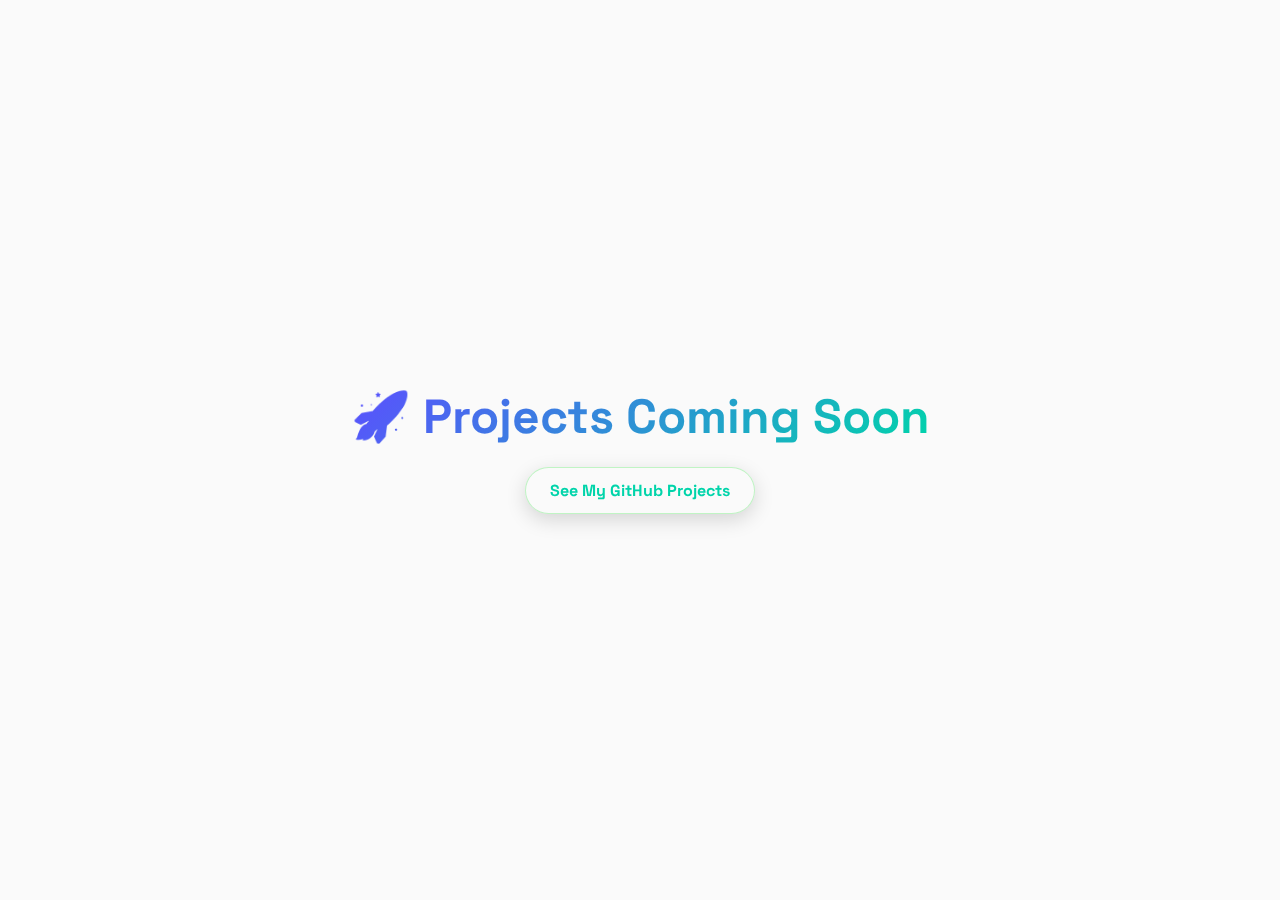
<file: project.html>
<!DOCTYPE html>
<html lang="en">
<head>
  <meta charset="UTF-8">
  <meta name="viewport" content="width=device-width, initial-scale=1.0">
  <title>Projects – Coming Soon</title>
  <link rel="stylesheet" href="style.css">
  <style>
    body {
      display: flex;
      justify-content: center;
      align-items: center;
      height: 100vh;
      background: #fafafa;
      font-family: 'Space Grotesk', sans-serif;
      margin: 0;

      cursor: auto !important;
    }

    .coming-soon {
      text-align: center;
    }

    .coming-soon h1 {
      font-size: 3rem;
      font-weight: 700;
      background: linear-gradient(135deg, var(--accent), var(--success));
      -webkit-background-clip: text;
      -webkit-text-fill-color: transparent;
      margin-bottom: 20px;
    }

    .btn {
      display: inline-block;
      padding: 12px 24px;
      border-radius: 28px;
      background: rgba(255, 255, 255, 0.12);
      color: var(--success);
      font-weight: 700;
      text-decoration: none;
      box-shadow: 0 6px 20px rgba(0, 0, 0, 0.15);
      backdrop-filter: blur(10px);
      border: 1px solid rgba(19, 223, 36, 0.253);
      transition: all 0.25s ease;
    }

    .btn:hover {
      transform: translateY(-3px) scale(1.03);
      background: rgba(255, 255, 255, 0.35);
      border: 2px solid var(--success);
      color: var(--accent);
    }
  </style>
</head>
<body>
  <div class="coming-soon">
    <h1>🚀 Projects Coming Soon</h1>
    <a href="https://github.com/harshitmehra1?tab=repositories" class="btn" target="_blank" rel="noopener noreferrer">
      See My GitHub Projects
    </a>
  </div>
</body>
</html>
</file>
<file: style.css>
@import url('https://fonts.googleapis.com/css2?family=Space+Grotesk:wght@400;600;700&display=swap');

    /* keep site tidy */
    * { margin:0; padding:0; box-sizing:border-box; }

    /* Hide default cursor */
    :root {
      --bg:#fafafa;
      --text:#111;
      --accent:#5B4FFF;     /*  accent used by cursor , Try: #ff6b35 , #9B5DE5 , #7D7D7D*/
      --success:#00D4AA;
      --border:#e8e8e8;
    }
    html, body { height:100%; }
    body {
      font-family:'Space Grotesk', sans-serif;
      background: var(--bg);
      color: var(--text);
      overflow-x:hidden;
      cursor:none; /* important for custom cursor */
    }
/* Smooth scroll for entire site */
html {
  scroll-behavior: smooth;
}

    /* --- Loading Screen --- */
/* Loader container */
.loader {
  position: fixed;
  inset: 0;
  display: flex;
  align-items: center;
  justify-content: center;
  background: #fff; /* white background */
  z-index: 10000;
  font-family: monospace;
  font-size: 1.6rem;
  font-weight: 700;
  transition: opacity 0.6s ease, visibility 0.6s ease;
}

.loader.hidden {
  opacity: 0;
  visibility: hidden;
}

/* Gradient effect on main text */
.gradient-text {
  background: linear-gradient(135deg, var(--accent), var(--success));
  -webkit-background-clip: text;
  -webkit-text-fill-color: transparent;
  background-clip: text;
}

/* Spinner styled as gradient */
.spinner {
  display: inline-block;
  margin-left: 8px;
  font-weight: bold;
  animation: spin 1s steps(4) infinite;

  background: linear-gradient(135deg, var(--accent), var(--success));
  background-clip: text;              /* Standard property */
  -webkit-background-clip: text;      /* Chrome/Safari/Edge */
  color: transparent;                 /* Fallback for browsers */
  -webkit-text-fill-color: transparent; /* Required for Safari */
}


@keyframes spin {
  0% { content: "|"; }
  25% { content: "/"; }
  50% { content: "-"; }
  75% { content: "\\"; }
}

/* Trick: use pseudo-element for rotating text */
.spinner::after {
  content: "|";
  animation: spinText 1s steps(4) infinite;
}

@keyframes spinText {
  0% { content: "|"; }
  25% { content: "/"; }
  50% { content: "-"; }
  75% { content: "\\"; }
}






    /* --- Navigation --- */
    nav{
      position:fixed; top:0; left:0; right:0;
      padding:16px 40px; background:rgba(255,255,255,0.5); backdrop-filter:blur(10px);
      display:flex; align-items:center; justify-content:space-between; border-bottom:1px solid var(--border);
      z-index:1000;
    }
    nav .logo{ font-weight:700; font-size:18px; }
    nav ul{ list-style:none; display:flex; gap:24px; }
    nav a{ text-decoration:none; color:var(--text); font-weight:500; }
    nav a:hover{ color:var(--success); }

    /* --- Hero --- */
    .hero{
      min-height:100vh; padding:80px 40px 60px;
      display:flex; align-items:center; justify-content:space-between; gap:60px;
      max-width:1200px; margin:0 auto;
    }
    .hero h1{ font-size:clamp(2.5rem,6vw,4rem); margin-bottom:16px; }
    .hero p{ color:#555; font-size:1.15rem; margin-bottom:28px; }


/* Hero Buttons - Glassmorphism */
.btns a {
  display: inline-block;
  padding: 12px 26px;
  margin-right: 12px;
  border-radius: 28px;
  background: rgba(255, 255, 255, 0.12);
  color: var(--success);
  font-weight: 700;
  text-decoration: none;
  box-shadow: 0 6px 20px rgba(0, 0, 0, 0.15);
  backdrop-filter: blur(10px);
  -webkit-backdrop-filter: blur(10px);
  border: 1px solid rgba(19, 223, 36, 0.253);
  transition: all 0.25s ease;
}

.btns a:hover {
  transform: translateY(-3px) scale(1.03);
  background: rgba(255, 255, 255, 0.35);
  border: 2px solid var(--success);
  color: var(--accent);
}





    .chart-box{ width:420px; height:260px; background:#fff; border-radius:16px; padding:16px;
      box-shadow:0 8px 24px rgba(0,0,0,.08); }
    canvas{ width:100%; height:100%; }

    /* --- Impact --- */
    .impact{ padding:80px 40px; background:#fff; text-align:center; }
    .impact h2{ font-size:2rem; margin-bottom:32px; }
    .impact-grid{ display:grid; grid-template-columns:repeat(auto-fit,minmax(200px,1fr)); gap:20px; }
    .impact-card{ background:#fafafa; border-radius:14px; padding:26px; box-shadow:0 4px 14px rgba(0,0,0,.05); }
    .impact-card h3{ color:var(--success); font-size:2rem; }

    /* --- Projects --- */
    .projects{ padding:80px 40px; background:#f9f9ff; }
    .projects h2{ font-size:2rem; text-align:center; margin-bottom:44px; }
    .project-grid{ display:grid; grid-template-columns:repeat(auto-fit,minmax(300px,1fr)); gap:28px; }
    .project-card{ background:#fff; border-radius:16px; padding:24px; box-shadow:0 8px 20px rgba(0,0,0,.1); transition:.3s; }
    .project-card:hover{ transform:translateY(-6px); }
    .project-card a{ color:var(--success); text-decoration:none; font-weight:700; }

    /* --- Skills --- */
    .skills{ padding:80px 40px; background:#fff; text-align:center; }
    .skills h2{ font-size:2rem; margin-bottom:40px; }
    .skill-categories{ display:grid; grid-template-columns:repeat(auto-fit,minmax(250px,1fr)); gap:26px; }
    .skill-card{ background:#f7f7ff; padding:22px; border-radius:16px; box-shadow:0 6px 16px rgba(0,0,0,.06); transition:.25s; }
    .skill-card:hover{ transform:scale(1.04); }
    .skill-card h3{ color:var(--success); margin-bottom:10px; }

    /* --- Timeline --- */
    .timeline{ padding:80px 40px; background:#fafafa; }
    .timeline h2{ font-size:2rem; text-align:center; margin-bottom:40px; }
    .line{ border-left:3px solid var(--success); margin:0 auto; padding-left:18px; max-width:600px; }
    .entry{ margin-bottom:32px; }
    .entry p{ color:#555; }

    /* --- Contact --- */
    .contact{ padding:80px 40px; background:#fff; text-align:center; }
    .contact h2{ font-size:2rem; margin-bottom:16px; }
    .contact-grid{ display:grid; grid-template-columns:repeat(auto-fit,minmax(220px,1fr)); gap:22px; margin-top:36px; }
    .contact-card{ background:#fafafa; border-radius:16px; padding:26px; box-shadow:0 6px 15px rgba(0,0,0,.05); transition:.25s; }
    .contact-card:hover{ transform:translateY(-5px); border:2px solid var(--success); }

    /* =========================
        CURSOR (as-is)
       ========================= */
    .cursor{
      width:20px; height:20px;
      border:2px solid var(--accent);
      border-radius:50%;
      position:fixed; pointer-events:none; z-index:10000;
      transition:transform .1s;
      mix-blend-mode:difference;
    }
    .cursor.expand{ transform:scale(2); background:var(--accent); }
    .cursor-trail{
      width:10px; height:10px; background:var(--accent);
      border-radius:50%; position:fixed; pointer-events:none; z-index:9999; opacity:.3;
    }

    #network {
  width: 100%;
  height: 100%;
  display: block;
}


.chart-box canvas {
  width: 100% !important;
  height: 100% !important;
  display: block;
}

a, button {
  cursor: none !important;
}
.logo {
  font-weight: 700;
  font-size: 20px;   /* a bit bigger */
  color: var(--text);
}

.logo-icon {
  color: var(--success);   /* teal accent for </> */
  margin-right: 6px;
  font-weight: 800;
}
.hero-name {
  font-size: 1.4em;   /* make name bigger */
  font-weight: 700;
}

.gradient {
  background: linear-gradient(135deg, var(--accent), var(--success));
  -webkit-background-clip: text;
  -webkit-text-fill-color: transparent;
  background-clip: text;
  display: inline-block;
  animation: gradientShift 4s ease-in-out infinite;
}

@keyframes gradientShift {
  0% { background-position: 0% 50%; }
  50% { background-position: 100% 50%; }
  100% { background-position: 0% 50%; }
}









.hero-name {
  font-size: 1.4em;
  font-weight: 700;
}

.gradient {
  background: linear-gradient(135deg, var(--accent), var(--success));
  -webkit-background-clip: text;
  -webkit-text-fill-color: transparent;
  background-clip: text;
  display: inline-block;
  animation: gradientShift 4s ease-in-out infinite;
}

@keyframes gradientShift {
  0% { background-position: 0% 50%; }
  50% { background-position: 100% 50%; }
  100% { background-position: 0% 50%; }
}

@keyframes blink {
  0%, 50% { opacity: 1; }
  51%, 100% { opacity: 0; }
}
.type-cursor {
  display: inline-block;
  color: var(--accent);
  font-weight: bold;
  animation: blink 0.7s infinite;
}



/* projects */


.projects {
  padding: 60px 20px;
  padding-top: 100px;
  min-height: 99vh;
  max-width: 1400px;
  margin: 0 auto;
  width: 100%;
  box-sizing: border-box;
}

.experience-grid {
  display: grid;
  grid-template-columns: repeat(3, minmax(0, 1fr));
  gap: 30px;
  margin: 40px auto;
  max-width: 1200px;
  padding: 0 20px;
}

/* Smaller, balanced cards */
.flip-card {
  background-color: transparent;
  width: 100%;
  height: 400px;   /* reduced from 400px */
  perspective: 2200px;
  cursor: none;
  position: relative;
}

.flip-card-inner {
  position: relative;
  width: 100%;
  height: 100%;
  text-align: center;
  /* transition: all 0.8s cubic-bezier(0.4, 0, 0.2, 1); */
    transition: transform 1s cubic-bezier(0.4, 0, 0.2, 1); /* was 0.8s */
  transform-style: preserve-3d;
}

.flip-card:hover .flip-card-inner {
  transform: rotateY(180deg);
}

.flip-card-front,
.flip-card-back {
  background: #fff;
  position: absolute;
  width: 100%;
  height: 100%;
  backface-visibility: hidden;
  border-radius: 16px;
  box-shadow: 0 4px 16px rgba(0,0,0,0.08);
  transition: box-shadow 0.3s ease;
  overflow: hidden;
}

.flip-card:hover .flip-card-front,
.flip-card:hover .flip-card-back {
  box-shadow: 0 12px 28px rgba(0,0,0,0.15);
}



/* ===== Soft Orange Shine effect on front ===== */
.flip-card-front::before {
  content: "";
  position: absolute;
  top: -60%;
  left: -60%;
  width: 220%;
  height: 220%;
  background: linear-gradient(
    120deg,
    rgba(255,165,0,0) 0%,        /* transparent edges */
    rgba(255,165,0,0.25) 50%,    /* soft orange center */
    rgba(255,165,0,0) 100%       /* fade out */
  );
  transform: rotate(25deg);
  opacity: 0;
  filter: blur(12px);   /* soft glow */
  pointer-events: none;
}

.flip-card:hover .flip-card-front::before {
  opacity: 1;
  animation: shine 1.2s ease-out forwards;
}

@keyframes shine {
  from { transform: translateX(-120%) rotate(25deg); }
  to   { transform: translateX(120%) rotate(25deg); }
}





/* Front: logo/image */
.flip-card-front {
  display: flex;
  align-items: center;
  justify-content: center;
  opacity: 0.9;
}

.project-logo {
  max-width: 70%;
  max-height: 70%;
  object-fit: contain;
  opacity: 0.95;
  transition: transform 0.3s ease;
}

.flip-card:hover .project-logo {
  transform: scale(1.08);
}

/* Back: details */
.flip-card-back {
  background-color: #fafafa;
  transform: rotateY(180deg);
  padding: 22px;
  text-align: left;
  display: flex;
  flex-direction: column;
  overflow-y: auto;
}

.card-content h3 {
  font-size: 18px;
  font-weight: 700;
  margin-bottom: 8px;
  color: var(--text);
}

.card-content .company {
  display: block;
  font-size: 14px;
  color: var(--accent);
  margin-bottom: 10px;
  font-weight: 500;
}

.card-content .description {
  color: #444;
  line-height: 1.5;
  margin-bottom: 12px;
  font-size: 13px;
}

.card-content .achievements h4 {
  font-size: 14px;
  font-weight: 600;
  margin-bottom: 6px;
}

.card-content .achievements ul {
  list-style: none;
  padding: 0;
  margin: 0;
}

.card-content .achievements li {
  position: relative;
  padding-left: 16px;
  margin-bottom: 6px;
  color: #555;
  font-size: 12.5px;
  line-height: 1.4;
}

.card-content .achievements li::before {
  content: '•';
  position: absolute;
  left: 0;
  color: var(--success);
  font-size: 13px;
}

.card-content a {
  margin-top: 10px;
  text-decoration: none;
  font-weight: 600;
  color: var(--success);
}

.view-all {
  margin-top: 25px;
  text-align: center;
}

.view-all a {
  text-decoration: none;
  font-weight: 700;
  color: var(--success);
}

/* Responsive */
@media (max-width: 1100px) {
  .experience-grid {
    grid-template-columns: repeat(2, minmax(0, 1fr));
  }
}

@media (max-width: 768px) {
  .experience-grid {
    grid-template-columns: minmax(0, 1fr);
    max-width: 350px;
  }
}




.project-img {
  max-width: 90%;
  max-height: 90%;
  object-fit: contain;  /* keeps original proportions */
  border-radius: 12px;  /* optional */
}



/* Contact cards reset link styles */
.contact-card {
  display: block;
  text-decoration: none;
  color: inherit;           /* Keep original text color */
  background: #fafafa;
  border-radius: 16px;
  padding: 26px;
  box-shadow: 0 6px 15px rgba(0, 0, 0, 0.05);
  transition: 0.25s;
  text-align: center;
  font-size: 1rem;
  font-weight: 500;
}

.contact-card:hover {
  transform: translateY(-5px);
  border: 2px solid var(--success);
  color: var(--success);   /* Accent color on hover */
}



/* Skills */
/* Fullscreen Skills Section */
.skills {
  min-height: 99vh;
  padding: 80px 20px;
  padding-top: 15px;
  display: flex;
  flex-direction: column;
  align-items: center;
  justify-content: center;
  position: relative;
  overflow: hidden;

  /* Default gradient background */
background: radial-gradient(
  circle at var(--mx, 50%) var(--my, 50%), 
  #f9f9ff, 
  rgba(91, 79, 255, 0.112), 
  rgba(0, 212, 170, 0.105)
);


  transition: background-position 0.1s ease;
}

/* Layout: how cards are arranged */
.skill-categories {
  display: grid;
  grid-template-columns: repeat(3, 1fr);
  gap: 26px;
  justify-content: center;
  margin: 0 auto;
  max-width: 1000px;
  position: relative;
  z-index: 1; /* keep above background */
}

/* Responsive tweak */
@media (max-width: 900px) {
  .skill-categories {
    grid-template-columns: repeat(2, 1fr);
    max-width: 700px;
  }
}

@media (max-width: 600px) {
  .skill-categories {
    grid-template-columns: 1fr;
    max-width: 350px;
  }
}

/* Style: how each card looks */
/* Style: how each skill card looks (Glass effect) */
.skill-card {
  background: rgba(255, 255, 255, 0.12);  /* semi-transparent */
  border-radius: 16px;
  padding: 30px;
  text-align: center;
  box-shadow: 0 6px 20px rgba(0, 0, 0, 0.15);
  backdrop-filter: blur(10px);            /* frosted glass */
  -webkit-backdrop-filter: blur(10px);    /* Safari support */
  transition: 0.25s ease;
  z-index: 1;
}

.skill-card:hover {
  transform: translateY(-4px) scale(1.02);
  background: rgba(255, 255, 255, 0.45);  /* brighter glass on hover */
}

.skill-card h3 {
  font-size: 1.2rem;
  margin-bottom: 10px;
  color: var(--accent, #00bfa6);
}

.skill-card p {
  font-size: 0.9rem;
  line-height: 1.5;
  margin: 0;
  padding: 0 5px;
}




/*  Timeline  */
/*  Timeline  */
/* Timeline container */
.timeline-container {
  display: grid;
  grid-template-columns: 2fr 1fr; /* text left, photo right */
  gap: 80px;
  align-items: start;
  max-width: 1200px;
  margin: 0 auto;
  padding: 100px 20px;
  margin-bottom: -9%;
}

/* Left vertical line */
.line {
  border-left: 3px solid var(--success);
  padding-left: 40px;   /* space between line and text */
  position: relative;
}

/* Timeline entry */
.entry {
  margin-bottom: 250px;  /* 🔥 vertical spacing between entries */
  position: relative;
  transition: color 0.3s ease, transform 0.3s ease;
}

/* Default text style */
.entry h3 {
  margin: 0 0 10px 0;
  font-size: 1.6rem;
  color: #555;           /* muted by default */
  transition: color 0.3s ease;
}
.entry p {
  color: #666;
  font-size: 1rem;
  line-height: 1.7;
  margin: 6px 0;
  max-width: 600px;
  transition: color 0.3s ease;
}

/* Highlight active entry */
.entry.active h3 {
  color: var(--accent);   /* accent color for active title */
  transform: translateX(5px); /* subtle shift */
}
.entry.active p {
  color: var(--text);     /* darker text for active */
}

/* Right side sticky photo panel */
.timeline-image {
  position: sticky;
  top: 120px;
  height: 500px;
  display: flex;
  align-items: center;
  justify-content: center;
}

.timeline-image img {
  width: 100%;
  max-width: 400px;
  min-width: 280px;  
  border-radius: 14px;
  box-shadow: 0 8px 20px rgba(0,0,0,0.15);
  opacity: 0;
  transition: opacity 0.6s ease-in-out;
  position: absolute;
}

.timeline-image img.active {
  opacity: 1;
  position: relative;
  z-index: 2;
}

/* Coursework pills */
.coursework {
  display: flex;
  flex-wrap: wrap;
  gap: 8px;
  margin: 10px 0 20px 0;
}

.coursework span {
  background: #f1f1f1;         /* light gray pill */
  color: #333;
  font-size: 0.73rem;
  padding: 4px 10px;
  border-radius: 6px;
  white-space: nowrap;
  border: 1px solid #e0e0e0;
  transition: background 0.2s;
}

.coursework span:hover {
  background: rgba(0, 212, 170, 0.15); /* soft green on hover */
  border-color: var(--success);
}



/*  Timeline logos  */

.timeline-logo {
  height: 40px;
  width: auto;
  margin-right: 8px;
  vertical-align: middle;
  border-radius: 4px; /* optional: softer edges */
  object-fit: contain;
}

/* Coursework / Responsibilities tag style */
.coursework {
  display: flex;
  flex-wrap: wrap;
  gap: 8px;
  margin: 10px 0 16px;
}

.coursework span {
  background: #f1f1f1;
  border-radius: 6px;
  padding: 4px 8px;
  font-size: 0.75rem;
  color: #333;
  font-weight: 500;
}


/* Neat bullets for project list */
.proj-bullets {
  margin: 8px 0 14px 18px;
  padding: 0;
}
.proj-bullets li {
  margin: 6px 0;
  line-height: 1.6;
}





/* Birds canvas behind contact */
#vanta-birds {
  position: absolute;
  top: 0;
  left: 0;
  width: 100%;
  height: 100%;
  z-index: 0;
}

.contact {
  position: relative;
  min-height: 80vh; /* section height */
  display: flex;
  flex-direction: column;
  justify-content: center;
  align-items: center;
  overflow: hidden;
}

.contact-content {
  position: relative;
  z-index: 1; /* keep content above birds */
  text-align: center;
}

/* Grid layout for buttons */
.contact-grid {
  display: grid;
  grid-template-columns: repeat(2, 1fr); /* 2×2 grid */
  gap: 20px;
  margin-top: 40px;
  max-width: 1000px; /* keeps them centered */
  width: 100%;
}

/* Button styles */
.contact-card {
  display: flex;                  /* use flex for centering */
  align-items: center;            /* vertical center */
  justify-content: center;        /* horizontal center */
  gap: 10px;                      /* space between logo and text */
  width: 320px;
  text-decoration: none;
  color: inherit;
  background: rgba(255, 255, 255, 0.12); /* semi-transparent glass effect */
  border-radius: 16px;
  padding: 26px;
  min-height: 70px;               /* keeps all buttons equal height */
  box-shadow: 0 6px 20px rgba(0, 0, 0, 0.15);
  backdrop-filter: blur(10px);    
  -webkit-backdrop-filter: blur(10px); /* Safari support */
  transition: 0.25s ease;
  font-size: 1rem;
  font-weight: 500;
  text-align: center;
  cursor: none;                   /* respect custom cursor */
}

.contact-card:hover {
  transform: translateY(-4px) scale(1.02);
  border: 2px solid var(--success);
  color: var(--success);
  background: rgba(255, 255, 255, 0.35); /* brighter glass on hover */
}

/* Logo styling inside buttons */
.contact-icon {
  width: 22px;
  height: 22px;
  object-fit: contain;
  display: inline-block;
}

/* Responsive: stack on small screens */
@media (max-width: 600px) {
  .contact-grid {
    grid-template-columns: 1fr;
  }
}





  /*   Responsiveness   */

/* ===== Touch devices: disable custom cursor (prevents odd behavior) ===== */
@media (hover: none), (pointer: coarse) {
  body { cursor: auto; }
  .cursor, .cursor-trail { display: none !important; }
}

/* =========================
   📱 Mobile layout (<=600px)
   ========================= */
@media (max-width: 600px) {
  /* Navbar */
  nav ul { display: none; }              /* hide right menu */
  nav .logo { font-size: 16px; }

  /* Hero */
  .hero {
    flex-direction: column;
    align-items: center;
    text-align: center;
    gap: 22px;
    min-height: 80vh;                    /* shorter hero */
    padding: 70px 18px 40px;
  }
  .hero h1 { font-size: 1.6rem; }
  .hero p { font-size: 0.90rem; }

  .btns {
    display: flex;
    justify-content: center;
    flex-wrap: wrap;
    gap: 10px;
  }
  .btns a {
    padding: 10px 15px;
    font-size: 0.7rem;
    margin-right: 0;                     /* use gap instead */
  }

  /* Charts: keep ONLY the network graph
  #chart { display: none !important; }   /* hide the line chart */
  .chart-box {
    width: 300px;
    height: 200px;
    /* margin: 0 auto; */
  }



  /* Projects */
  .projects { padding-top: 80px; }
  .experience-grid {
    grid-template-columns: 1fr;          /* 1 per row */
    gap: 20px;
    max-width: 420px;
  }
  .flip-card { height: 340px; }
  .card-content h3 { font-size: 16px; }
  .card-content .description { font-size: 12.5px; }
  .card-content .achievements li { font-size: 12px; }

  /* Fix for B.Tech project bullets */
  .proj-bullets li {
    font-size: 0.78rem;                  /* smaller for mobile */
    line-height: 1.5;
    margin: 4px 0;
  }

  /* Skills (3×2 like you wanted) */
  .skills h2 { font-size: 1.2rem; margin-bottom: 20px; }
  .skill-categories {
    grid-template-columns: repeat(2, 1fr);  /* 3 across */
    gap: 14px;
    max-width: 90%;
  }
  .skill-card {
    padding: 16px;
    font-size: 0.65rem;
    min-width: 0;                          /* prevents overflow */
  }
  .skill-card h3 { font-size: 0.85rem; margin-bottom: 6px; }
  .skill-card p { font-size: 0.75rem; }

  /* Timeline (My Journey) */
  .timeline h2 { font-size: 1.4rem; 
                  margin-bottom: 5px;
                  padding-bottom: 2px;}
  .timeline-container {
    grid-template-columns: 1fr;            /* single column */
    gap: 24px;
    padding: 40px 18px;
  }
  .line { padding-left: 24px; }            /* a bit tighter */
  .entry { margin-bottom: 140px; }
  .entry h3 { font-size: 1.05rem; }
  .entry p { font-size: 0.78rem; line-height: 1.6; }

  .timeline-image {
    position: relative;                    /* remove sticky on mobile */
    top: auto;
    height: auto;
    margin-top: -60px;                     /* brings image closer to text */
    display: flex;
    justify-content: center;
  }
  .timeline-image img {
    position: relative !important;
    opacity: 1 !important;
    max-width: 85vw;
    width: 100%;
    min-width: 0;                          /* override desktop min */
    height: auto;
    box-shadow: 0 6px 16px rgba(0,0,0,0.12);
  }

  /* Contact (Let’s Connect) */
  .contact h2 {
    font-size: 1.2rem;
    margin-bottom: 16px;
  }
  .contact-grid {
    grid-template-columns: repeat(2, 1fr); /* 2×2 */
    gap: 10px;
    justify-items: center;                 /* centers your fixed-width cards */
  }
  .contact-card {
    width: 180px;                          /* your chosen size */
    min-height: 60px;
    padding: 10px;
    font-size: 0.82rem;
  }
  .contact-icon {
    width: 16px; height: 16px;
  }

.timeline-container {
  display: grid;
  grid-template-columns: 1fr; /* text left, photo right */
  gap: 40px;
  align-items: start;
  max-width: 1000px;
  margin: 0 auto;
  padding: 100px 20px;
  /* margin-bottom: -9%;  ← remove this line */
}

/* Hide the timeline photo panel entirely on mobile */
.timeline-image,
.timeline-image img {
  display: none !important;
}

/* Slightly tighten the bottom spacing now that the photo is gone */
.timeline-container {
  padding-bottom: 2px;
}
.timeline-logo {
  height: 30px;
  margin-right: 6px;
}
.coursework {
  gap: 7px;
  margin: 9px 0 15px;
}

.coursework span {
  padding: 4px 7px;
  font-size: 0.73rem;
}

}
</file>
